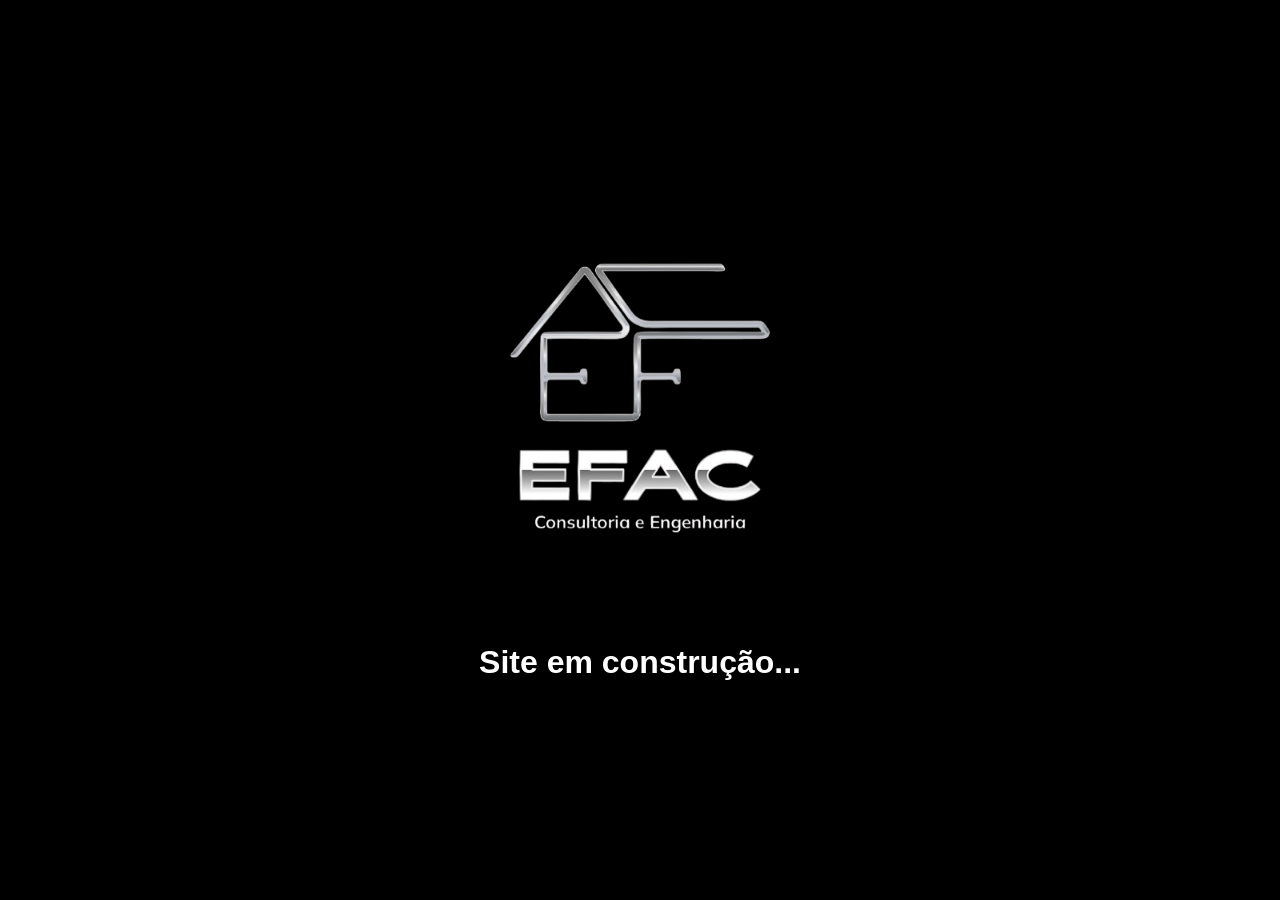
<file: efac/index.html>
<!DOCTYPE html>
<html lang="pt-BR">
<head>
    <meta charset="UTF-8">
    <meta name="viewport" content="width=device-width, initial-scale=1.0">
    <title>Site em Construção</title>
    <style>
        body {
            font-family: Arial, sans-serif;
            background-color: #000;
            display: flex;
            justify-content: center;
            align-items: center;
            height: 100vh;
            margin: 0;
            flex-direction: column;
        }
        .container {
            text-align: center;
        }
        img {
            max-width: 400px;
            margin-bottom: 20px;
        }
        h1 {
            font-size: 2rem;
            color: #FFF;
        }
        p {
            font-size: 1.2rem;
            color: #666;
        }
    </style>
</head>
<body>
    <div class="container">
        <img src="logo-efac.png" alt="Logo">
        <h1>Site em construção...</h1>
    </div>
</body>
</html>
</file>
